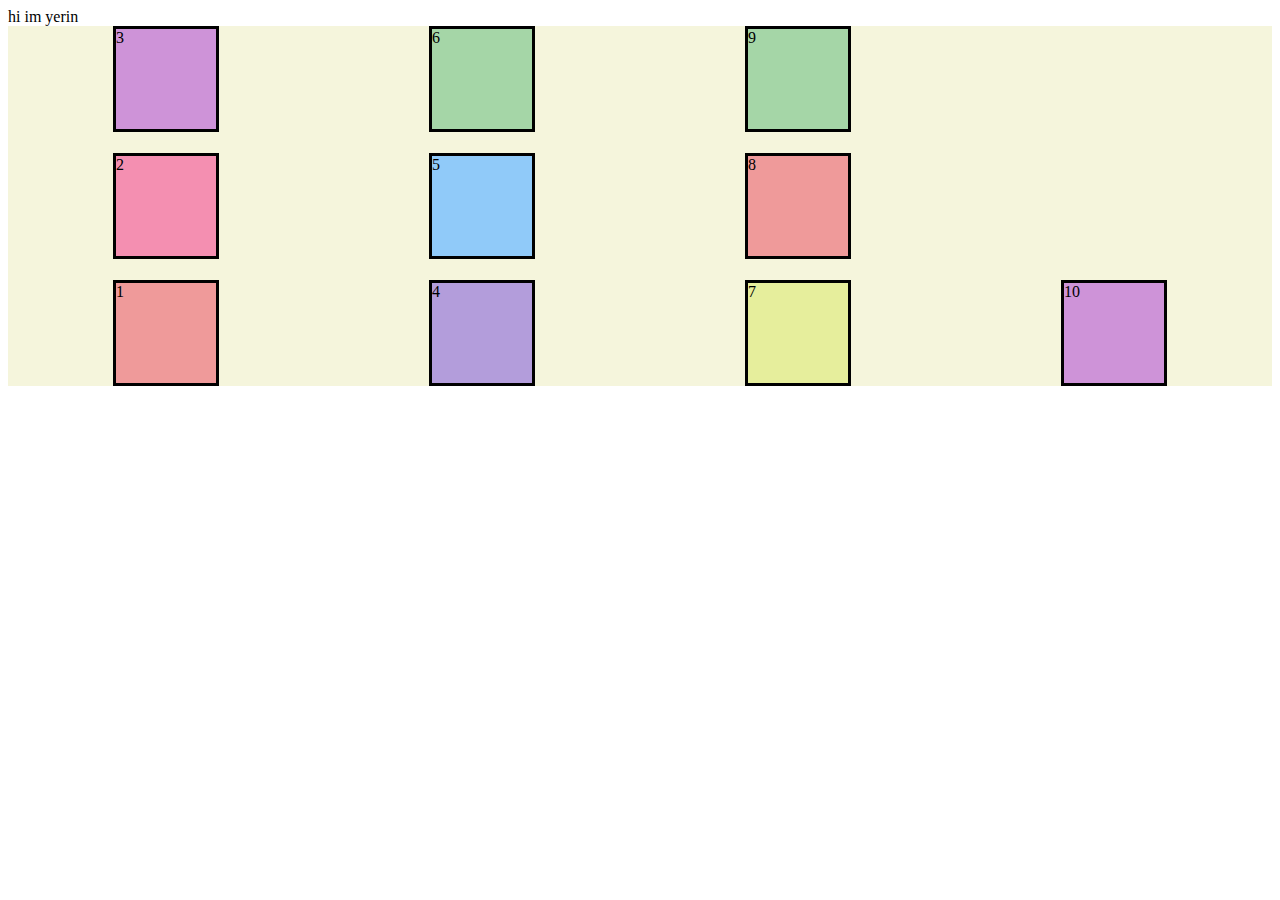
<file: Untitled-1.html>
<!DOCTYPE html>
<html lang="en">
<head>
    <meta charset="UTF-8">
    <meta name="viewport" content="width=device-width, initial-scale=1.0">
    <title>Document</title>
    <style>
        .container{
            height: 40vh;
            background:beige;
            display: flex;
            flex-direction: column-reverse;
            align-items: center;
            justify-content: space-between;
            flex-wrap: wrap;
            
        }
        .item{
            width: 100px;
            height: 100px;
            border: black solid;
        }
        .item1 {
            background :#ef9a9a;
            position: sticky;
        }
        .item2 {
            background :#f48fb1;
        }
        .item3 {
            background :#ce93d8;
        }
        .item4 {
            background :#b39ddb;
        }
        .item5 {
            background :#90caf9;
        }
        .item6 {
            background :#a5d6a7;
        }
        .item7 {
            background :#e6ee9c;
        }
        .item8 {
            background :#ef9a9a;
        }
        .item9 {
            background :#a5d6a7;
        }
        .item10 {
            background :#ce93d8;
        }
    </style>
</head>
<body>
    <div>hi im yerin</div>
    <div class="container">
        <div class="item item1">1</div>
        <div class="item item2">2</div>
        <div class="item item3">3</div>
        <div class="item item4">4</div>
        <div class="item item5">5</div>
        <div class="item item6">6</div>
        <div class="item item7">7</div>
        <div class="item item8">8</div>
        <div class="item item9">9</div>
        <div class="item item10">10</div>
    </div>


    <!--ol>li*3-->
    <!--
    <ol>
        <li></li>
        <li></li>
        <li></li>
    </ol>
    --> 
</body>
</html>
</file>
